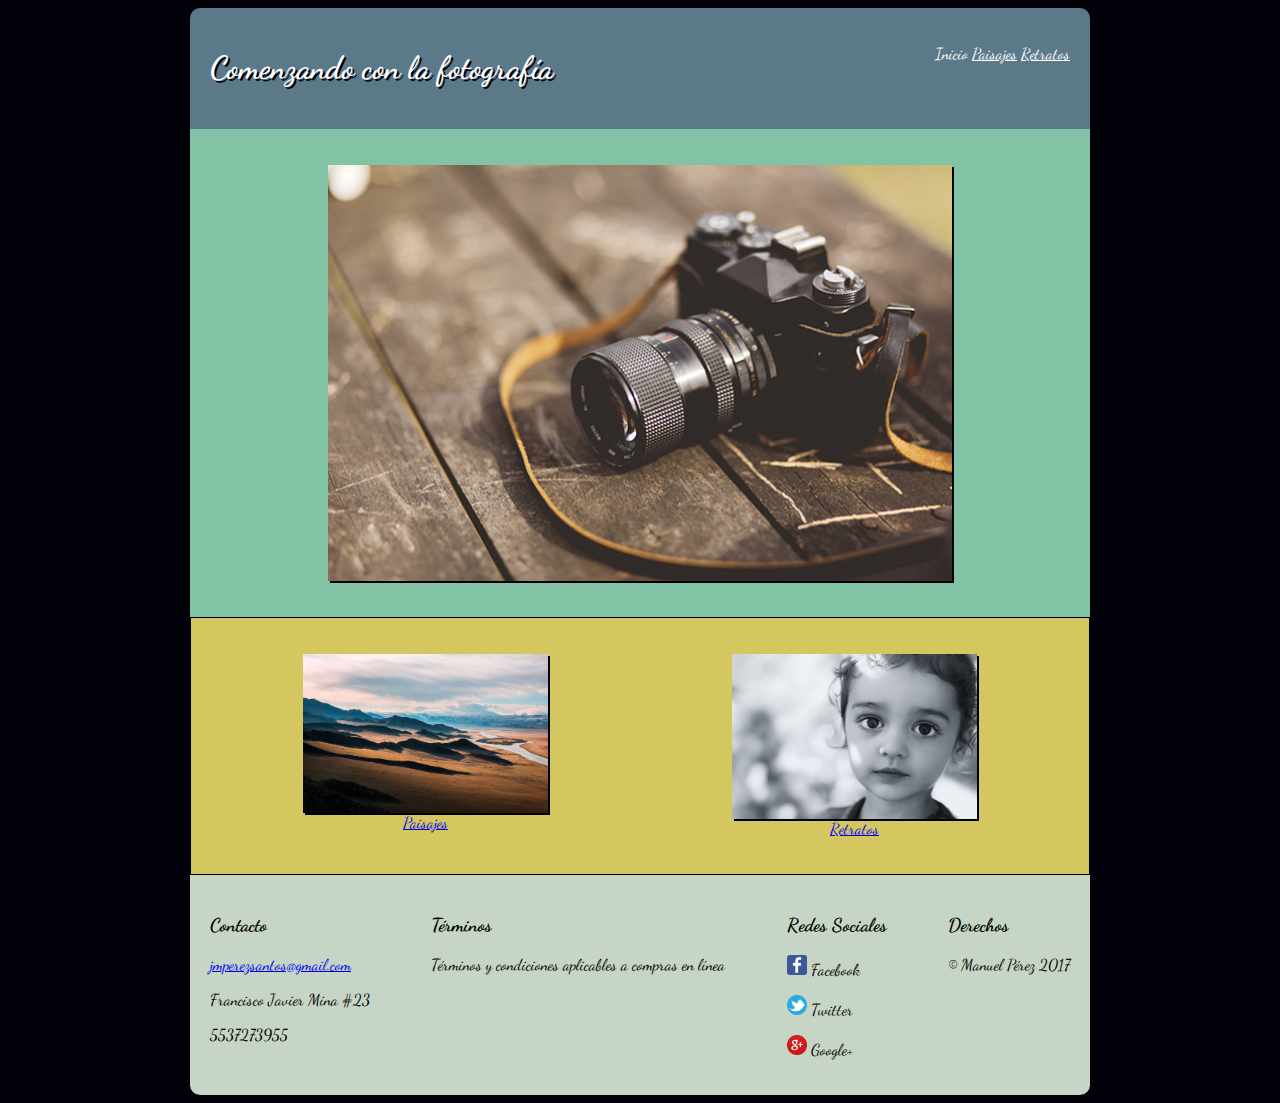
<file: 2 CSS y Diseño Web Responsive/index.html>
<!DOCTYPE html>
<html>
  <head>
    <meta charset="utf-8">
    <meta name="viewport" content="width=device-width, initial-scale=1.0">
    <title>CSS y Diseño Web Responsive</title>
    <link href="https://fonts.googleapis.com/css?family=Dancing+Script" rel="stylesheet">
	  <link rel="stylesheet" href="css/estilos.css">
  </head>
  <body>
    <div id="contenido">
    <header>

      <h1 class="texts">
        Comenzando con la fotografía
      </h1>

      <menu class="menu">
        <a href="#" class="no-decoration">Inicio</a>
        <a href="paisajes.html">Paisajes</a>
        <a href="retratos.html">Retratos</a>
      </menu>

    </header>

    <section class="imgCentral">
      <figure>
        <img src="img/camera.jpg">
      </figure>
    </section>

    <section class="imgSecundaria">

      <a href="paisajes.html">
        <figure>
          <img src="img/paisaje.jpg" id="paisaje">
          <figcaption>Paisajes</figcaption>
        </figure>
      </a>

      <a href="retratos.html">
        <figure>
          <img src="img/retrato.jpg" id="retrato">
          <figcaption>Retratos</figcaption>
        </figure>
      </a>

    </section>

    <footer>

      <div class="f1">
        <h3>Contacto</h3>
        <a href="mailto:jmperezsantos@gmail.com?subject=feedback"> jmperezsantos@gmail.com</a>
        <p>Francisco Javier Mina #23<p>
        <p>5537273955<p>
      </div>

      <div class="f2">
        <h3>Términos</h3>
        <p>Términos y condiciones aplicables a compras en línea<p>
      </div>

      <div class="f3">
        <h3>Redes Sociales</h3>
        <p> <img src="img/facebook.png" alt=""> Facebook<p>
        <p><img src="img/twitter.png" alt=""> Twitter<p>
        <p><img src="img/google.ico" alt=""> Google+<p>
      </div>

      <div class="f4">
        <h3>Derechos</h3>
        <p>© Manuel Pérez 2017<p>
      </div>

    </footer>

    </div>
  </body>
</html>
</file>
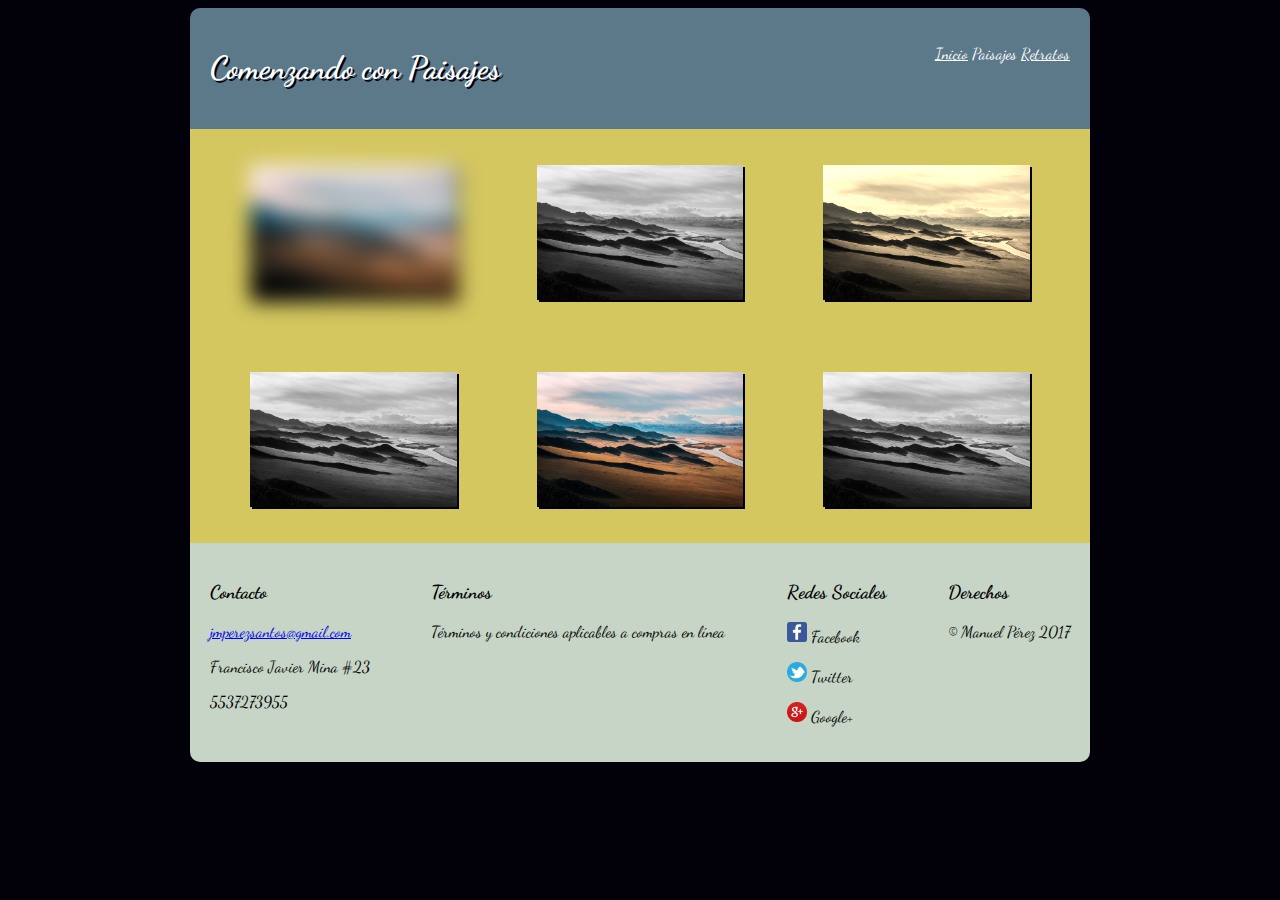
<file: 2 CSS y Diseño Web Responsive/paisajes.html>
<!DOCTYPE html>
<html>
  <head>
    <meta charset="utf-8">
    <meta name="viewport" content="width=device-width, initial-scale=1.0">
    <title>Paisajes</title>
    <link href="https://fonts.googleapis.com/css?family=Dancing+Script" rel="stylesheet">
	  <link rel="stylesheet" href="css/estilos.css">
  </head>
  <body>
    <div id="contenido">
    <header>

      <h1 class="texts">
        Comenzando con Paisajes
      </h1>

      <menu class="menu">
        <a href="index.html">Inicio</a>
        <a href="paisajes.html" class="no-decoration">Paisajes</a>
        <a href="retratos.html">Retratos</a>
      </menu>

    </header>

    <section class="gallery">

      <figure>
        <img src="img/paisaje.jpg" class="blured">
      </figure>

      <figure>
        <img src="img/paisaje.jpg" class="grayScale">
      </figure>

      <figure>
        <img src="img/paisaje.jpg" class="sepiaEffect">
      </figure>

    </section>

    <section class="gallery">

      <figure>
        <img src="img/paisaje.jpg" class="grayScale">
      </figure>

      <figure>
        <img src="img/paisaje.jpg">
      </figure>

      <figure>
        <img src="img/paisaje.jpg" class="grayScale">
      </figure>

    </section>

    <footer>

      <div class="f1">
        <h3>Contacto</h3>
        <a href="mailto:jmperezsantos@gmail.com?subject=feedback"> jmperezsantos@gmail.com</a>
        <p>Francisco Javier Mina #23<p>
        <p>5537273955<p>
      </div>

      <div class="f2">
        <h3>Términos</h3>
        <p>Términos y condiciones aplicables a compras en línea<p>
      </div>

      <div class="f3">
        <h3>Redes Sociales</h3>
        <p> <img src="img/facebook.png" alt=""> Facebook<p>
        <p><img src="img/twitter.png" alt=""> Twitter<p>
        <p><img src="img/google.ico" alt=""> Google+<p>
      </div>

      <div class="f4">
        <h3>Derechos</h3>
        <p>© Manuel Pérez 2017<p>
      </div>

    </footer>

    </div>
  </body>
</html>
</file>
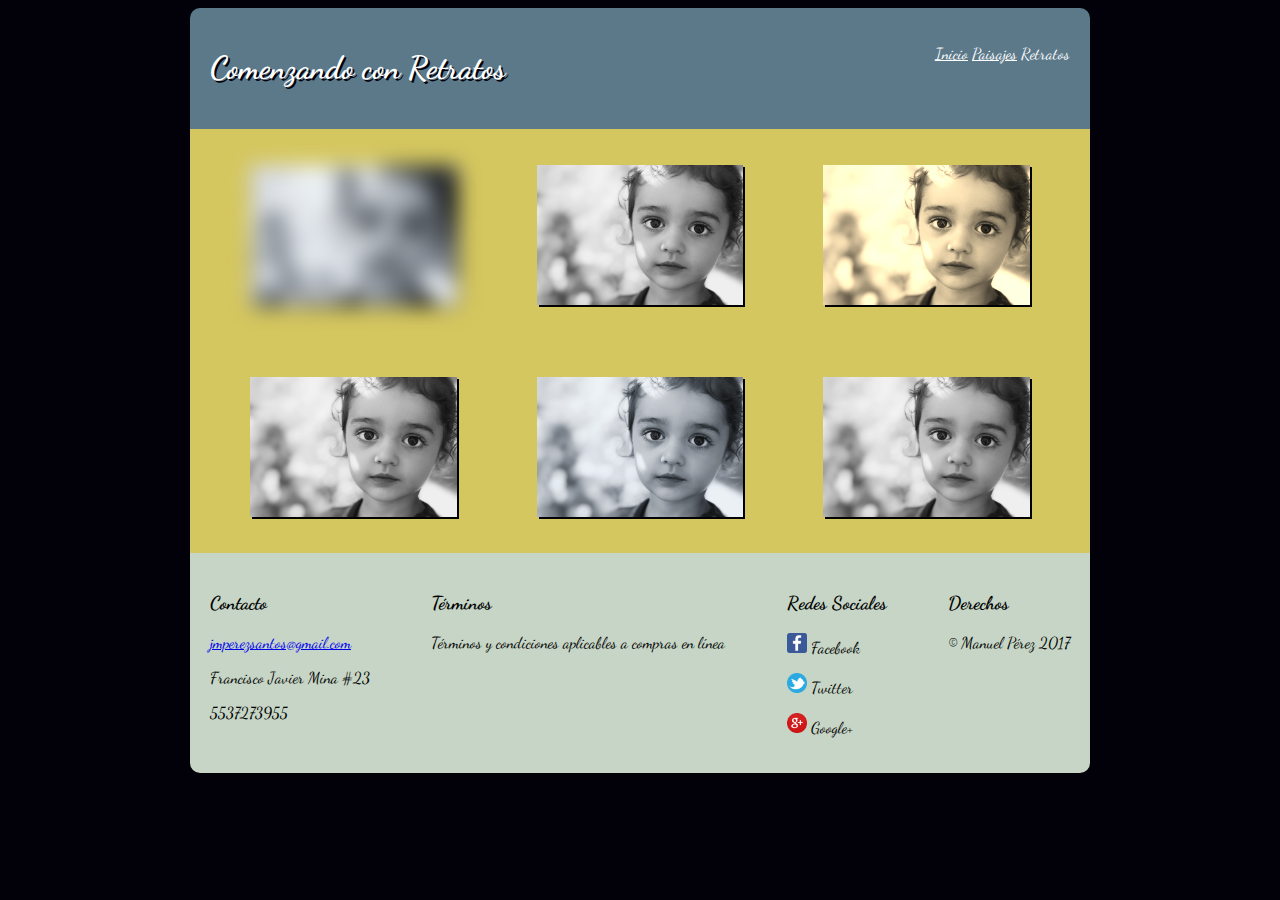
<file: 2 CSS y Diseño Web Responsive/retratos.html>
<!DOCTYPE html>
<html>
  <head>
    <meta charset="utf-8">
    <meta name="viewport" content="width=device-width, initial-scale=1.0">
    <title>Retratos</title>
    <link href="https://fonts.googleapis.com/css?family=Dancing+Script" rel="stylesheet">
	  <link rel="stylesheet" href="css/estilos.css">
  </head>
  <body>
    <div id="contenido">
    <header>

      <h1 class="texts">
        Comenzando con Retratos
      </h1>

      <menu class="menu">
        <a href="index.html">Inicio</a>
        <a href="paisajes.html">Paisajes</a>
        <a href="retratos.html" class="no-decoration">Retratos</a>
      </menu>

    </header>

    <section class="gallery">

      <figure>
        <img src="img/retrato.jpg" class="blured">
      </figure>

      <figure>
        <img src="img/retrato.jpg" class="grayScale">
      </figure>

      <figure>
        <img src="img/retrato.jpg" class="sepiaEffect">
      </figure>

    </section>

    <section class="gallery">

      <figure>
        <img src="img/retrato.jpg" class="grayScale">
      </figure>
      <figure>
        <img src="img/retrato.jpg">
      </figure>
      <figure>
        <img src="img/retrato.jpg" class="grayScale">
      </figure>

    </section>

    <footer>

      <div class="f1">
        <h3>Contacto</h3>
        <a href="mailto:jmperezsantos@gmail.com?subject=feedback"> jmperezsantos@gmail.com</a>
        <p>Francisco Javier Mina #23<p>
        <p>5537273955<p>
      </div>

      <div class="f2">
        <h3>Términos</h3>
        <p>Términos y condiciones aplicables a compras en línea<p>
      </div>

      <div class="f3">
        <h3>Redes Sociales</h3>
        <p> <img src="img/facebook.png" alt=""> Facebook<p>
        <p><img src="img/twitter.png" alt=""> Twitter<p>
        <p><img src="img/google.ico" alt=""> Google+<p>
      </div>

      <div class="f4">
        <h3>Derechos</h3>
        <p>© Manuel Pérez 2017<p>
      </div>

    </footer>

    </div>
  </body>
</html>
</file>
<file: 2 CSS y Diseño Web Responsive/css/estilos.css>
html{
  font-family: 'Dancing Script';
  background: #02010a
}

header{
  padding: 20px;
  background: #5b7989;
  border-radius: 10px 10px 0px 0px;
}

footer{
  background: #C6d5c5;
  border-radius: 0px 0px 10px 10px;
  padding: 20px;
}

figure img {
    vertical-align: top;
}

figure figcaption {
    text-align: center;
}

.texts{
  color: white;
  text-shadow: 2px 2px #02010a;
}

.menu a{
  color: white
}

.no-decoration{
  text-decoration: none;
}

.imgCentral{
  background: #82c3a6;
  padding: 20px
}

img{
    -webkit-box-shadow: 2px 2px #02010a;
    box-shadow: 2px 2px #02010a;
}

.imgCentral img{
  display: block;
  margin: auto;
  width: 80%
}

.imgSecundaria {
  border-style: solid;
  border-width: 1px;
  background: #d5c75f;
  padding: 20px
}

.imgSecundaria img{
  display: block;
  margin: 0 auto;
  width: 70%;
}

.f3 img{
  width: 20px;
  height: 20px;
  -webkit-box-shadow: 0px 0px;
  box-shadow: 0px 0px;
}

#paisaje:hover {

  transform: rotate(10deg);
  -webkit-box-shadow:2px 2px #82c3a6;
  box-shadow: 2px 2px #82c3a6;
  transition-duration: 1s;

}

#retrato:hover {

  transform: translate(20px, -5px);
  -webkit-box-shadow: 2px 2px #82c3a6;
  box-shadow: 2px 2px #82c3a6;
  transition-duration: 1s;

}

.gallery{
  background: #d5c75f;
  padding: 20px
}

.gallery img{
  display: block;
  margin: 0 auto;
}

.grayScale{
  -webkit-filter: grayscale(100%);
	filter: grayscale(100%);
}

.blured{
  -webkit-filter: blur(10px);
	filter: blur(10px);
}

.sepiaEffect{
  -webkit-filter: sepia(90%);
  filter: sepia(90%);
}

/*Animations*/
@keyframes sladeIn {
  0% {
    margin-top: 150%;
  }
  60%{
    margin-top: -5%;
  }
  100% {
    margin-top: 0%;
  }
}

header {
  animation: 1s sladeIn;
}

/*Para Desktop*/
@media (min-width: 900px) {

  #contenido {
    max-width: 900px;
    display: block;
    margin: 0 auto;
  }

  header{
    display: -webkit-flex;
    display: flex;

    -webkit-flex-flow: row wrap;
    flex-flow: row wrap;

    justify-content: space-between;
  }

  footer{
    display: -webkit-flex;
    display: flex;

    -webkit-flex-flow: row wrap;
    flex-flow: row wrap;

    justify-content: space-between;
  }

  .menu {
    text-align: right;
    margin-right: 0;
    margin-left: auto;
  }

  .imgSecundaria{
    display: -webkit-flex;
    display: flex;
    flex-direction: row;
  }

  .gallery{

    display: -webkit-flex;
    display: flex;
    flex-direction: row;

  }

  .gallery img{
    display: block;
    margin: 0 auto;
    width: 100%;
  }
}

/*Para Móvil*/
@media (max-width: 900px) {

  #contenido {
    width: 100%;
  }

  header{
    display: -webkit-flex;
    display: flex;
    flex-direction: column;

    text-align: center;
    margin: auto;
  }

  footer{
    display: -webkit-flex;
    display: flex;
    flex-direction: column;
  }

  .f1 .f2 .f3 .f4 {
		width: 100%;
    text-align: center;
	}

  .gallery{

    display: -webkit-flex;
    display: flex;
    flex-direction: column;

  }

  .gallery img{

    display: block;
    margin: 0 auto;
    width: 80%;
    height: 20%;

  }

}
</file>
